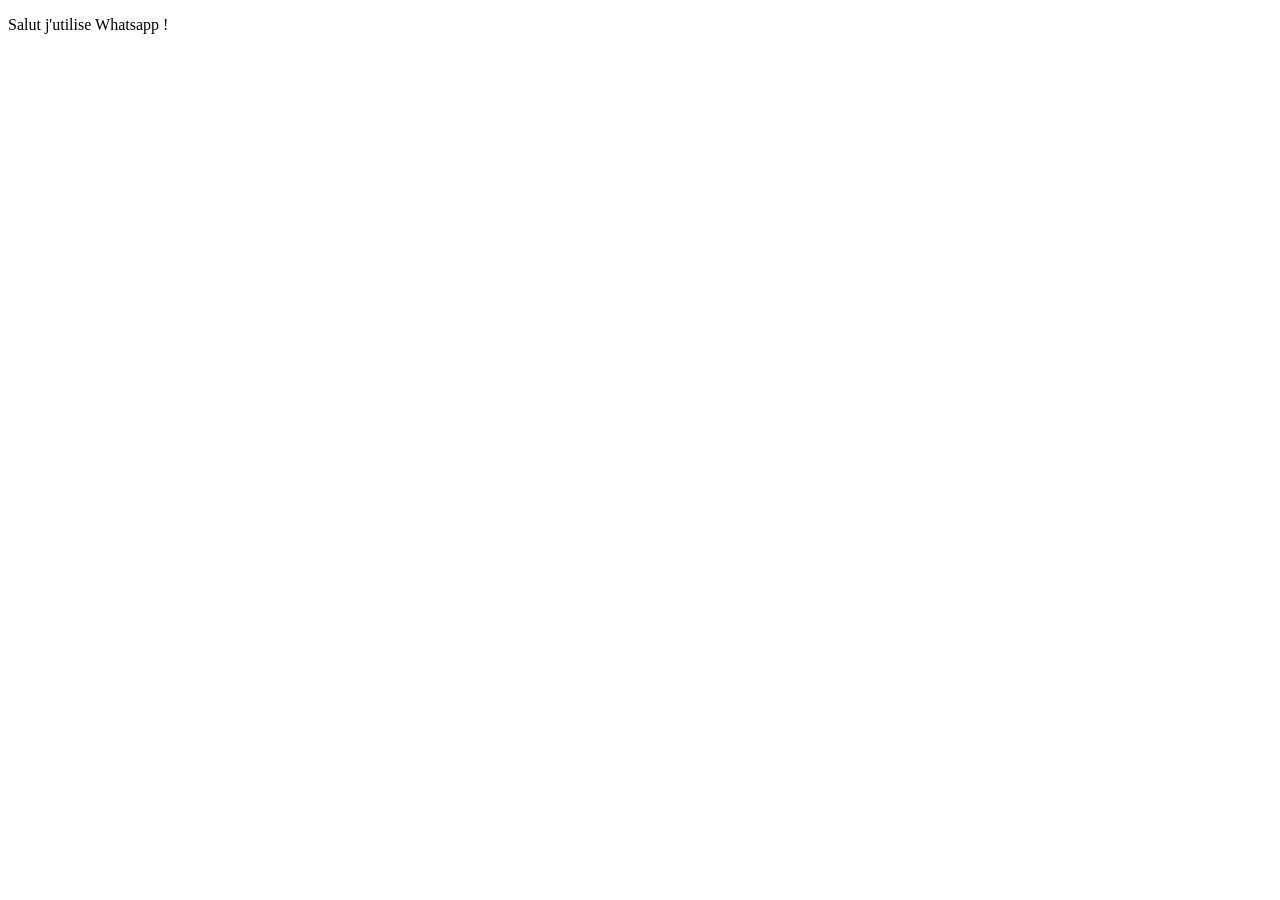
<file: tuteur_ecole.html>
<!DOCTYPE html>
<html lang="en">
<head>
    <meta charset="UTF-8">
    <meta name="viewport" content="width=device-width, initial-scale=1.0">
    <title>Document</title>
</head>
<body>
    <p>Salut j'utilise Whatsapp !</p>
</body>
</html>
</file>
